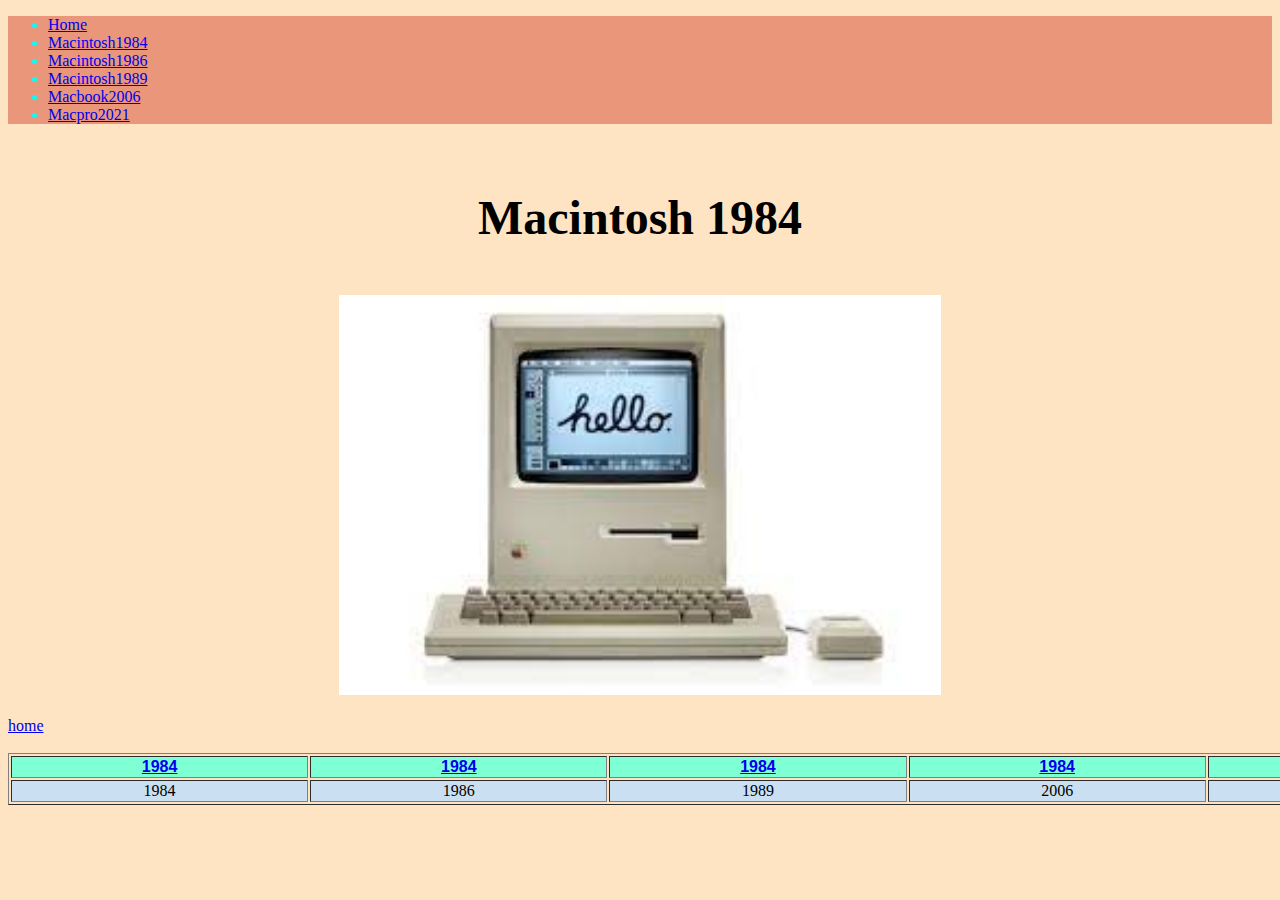
<file: 1984.html>
<!doctype html>
<html lang="en">
  <head>
    <meta charset="utf-8">
    <meta name="viewport" content="width=device-width, initial-scale=1">
    <title>Home</title>
    <link href="https://cdn.jsdelivr.net/npm/bootstrap@5.2.1/dist/css/bootstrap.min.css" rel="stylesheet" integrity="sha384-iYQeCzEYFbKjA/T2uDLTpkwGzCiq6soy8tYaI1GyVh/UjpbCx/TYkiZhlZB6+fzT" crossorigin="anonymous">
    <link rel="stylesheet" type="text/css" href="style.css">
  </head>
  <body>
    <nav class="navbar navbar-expand-sm bg-light">
     
    <div class="container-fluid">
      
      <ul class="navbar-nav">
      <li class="nav-item">
            <a class="nav-link active" href="index.html">Home</a>
          </li>
          <li class="nav-item">
            <a class="nav-link" href="1984.html">Macintosh1984</a>
          </li>
          <li class="nav-item">
            <a class="nav-link" href="1986.html">Macintosh1986</a>
          </li>
          <li class="nav-item">
            <a class="nav-link" href="1989.html">Macintosh1989</a>
          </li>
          <li class="nav-item">
            <a class="nav-link" href="2006.html">Macbook2006</a>
          </li>
          <li class="nav-item">
            <a class="nav-link" href="2021.html">Macpro2021</a>
          </li>
        </ul>
      </div>
      
      </nav>
      <br>
      <div class="container">
        <div class="row">
            <div class="col-sm-4">
            
            </div>
        <div class="col-sm-2">
            <div class="image">
                <h1 class="milestone-heading"> Macintosh 1984</h1>
                <br>
                <img src="[data-uri]" height="400px" class="center">
                </div>
                </div>
                <div class="col-sm-4">
                    </div>
                    </div>
                </div>
                <br>
                <a href="index.html">home</a>
                <script src="https://cdn.jsdelivr.net/npm/bootstrap@5.2.1/dist/js/bootstrap.bundle.min.js" integrity="sha384-iYQeCzEYFbKjA/T2uDLTpkwGzCiq6soy8tYaI1GyVh/UjpbCx/TYkiZhlZB6+fzT"></script>
                <br>
                <br>
                <div class="container">
                    <div class="col-sm-12">
                        <footer>
                            <table border="1pt" width="1500px">
                                <tr>
                                    <th><a href="1984.html"> 1984 </a></th>
                                    <th><a href="1986.html"> 1984 </a></th>
                                    <th><a href="1989.html"> 1984 </a></th>
                                    <th><a href="2006.html"> 1984 </a></th>
                                    <th><a href="2021.html"> 1984 </a></th>
                                  </tr>
                                  <tr>
                                    <td>1984</td>
                                    <td>1986</td>
                                    <td>1989</td>
                                    <td>2006</td>
                                    <td>2021</td>
                                    </tr> 
                            </table>
                        </footer>
                    </div>
</file>
<file: style.css>
body{
    background-color:bisque;
}
td {
    background-color: #cadff2;
    text-align:center;
}
th {
    background-color:aquamarine;
    color:blueviolet;
    font-family: Arial;
}
.milestones-index {
    background-color: #cadff2;
}
.milestone-heading {
    font-size: 48px;
    text-align: center;
}
.image {
    text-align: center;
}
nav {
    color:aqua;
    background-color: darksalmon;
}
h1 {
    text-align: center;
}
</file>
